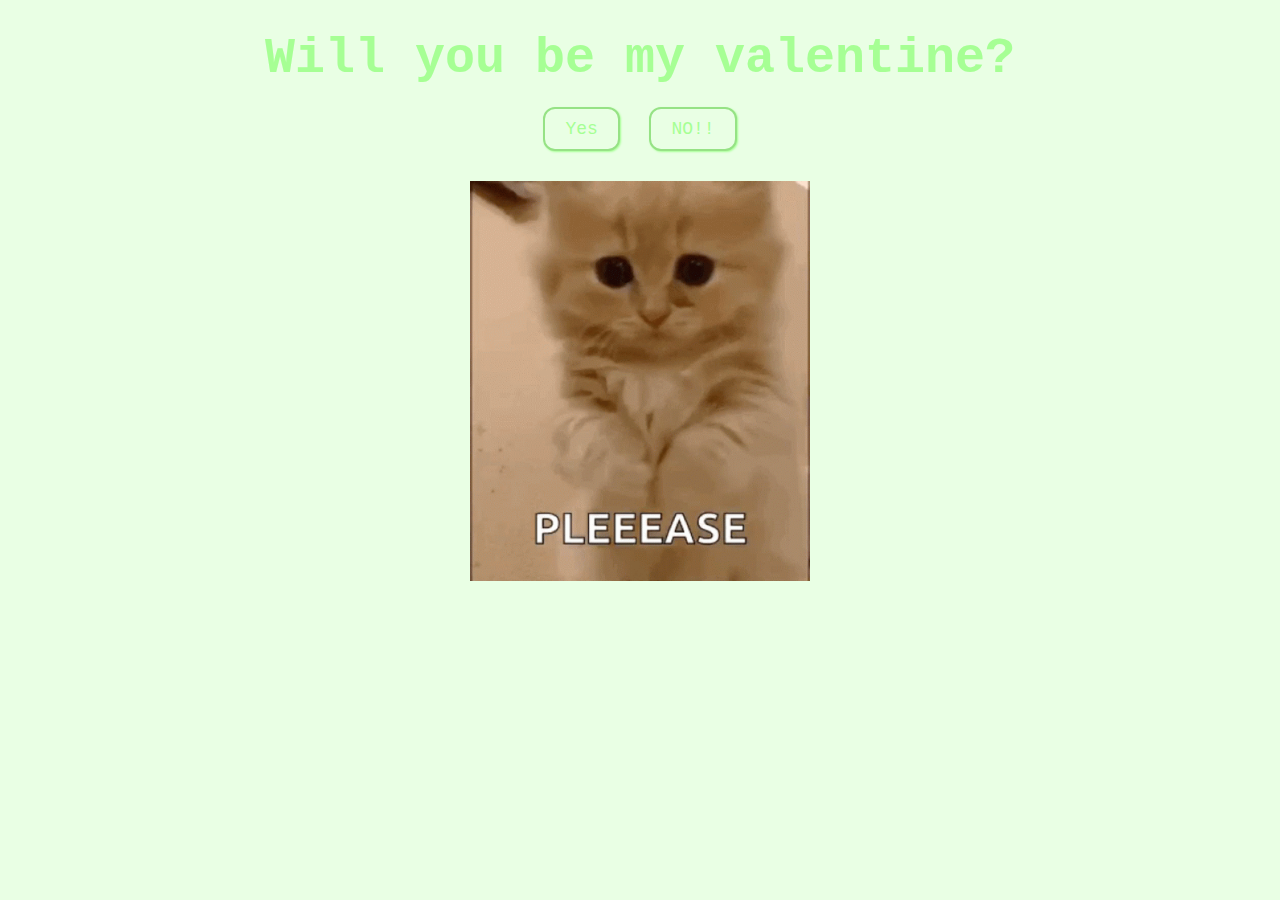
<file: index.html>
<!DOCTYPE html>
<html lang="en">
  <head>
    <meta charset="UTF-8" />
    <meta name="viewport" content="width=device-width, initial-scale=1.0" />
    <title>Be My Valentine</title>
    <link rel="stylesheet" href="css/valentine.css" />
  </head>
  <body>
    <div id="valentineQuestion"><b>Will you be my valentine?</b></div>
    <button class="answerButton" onclick="location.href='thankyou.html'">
      Yes
    </button>
    <button class="answerButton" id="noButton">NO!!</button>
    <br />
    <img src="cat.gif" alt="cat asking question" class="responsive" />

    <script>
      document
        .getElementById("noButton")
        .addEventListener("click", function () {
          var yesButton = document.querySelector(
            'button[onclick*="thankyou.html"]'
          );
          var currentFontSize = parseInt(
            window.getComputedStyle(yesButton).fontSize
          );
          yesButton.style.fontSize = currentFontSize + 10 + "px"; // Increase font size by 5px
        });
    </script>
  </body>
</html>
</file>
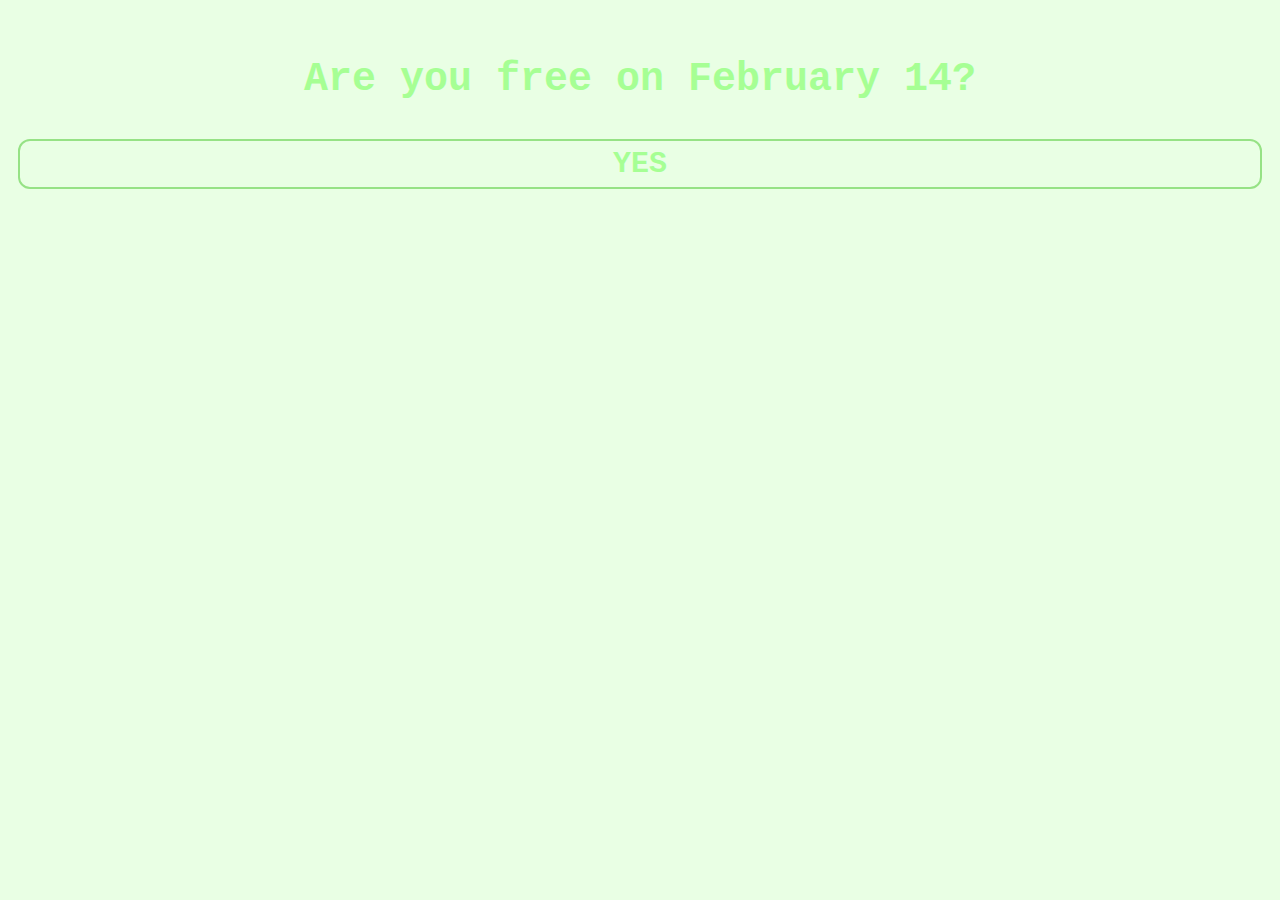
<file: date.html>
<!DOCTYPE html>
<html lang="en">

<head>
  <meta charset="UTF-8" />
  <meta name="viewport" content="width=device-width, initial-scale=1.0" />
  <title>Date</title>
  <link rel="stylesheet" href="css/date.css" />
</head>

<body>
  <h1 title="choose a date">Are you free on February 14?</h1>
  <button class="button" onclick="location.href='lastpage.html'">
    YES
  </button>
  </div>
  </form>
</body>

</html>
</file>
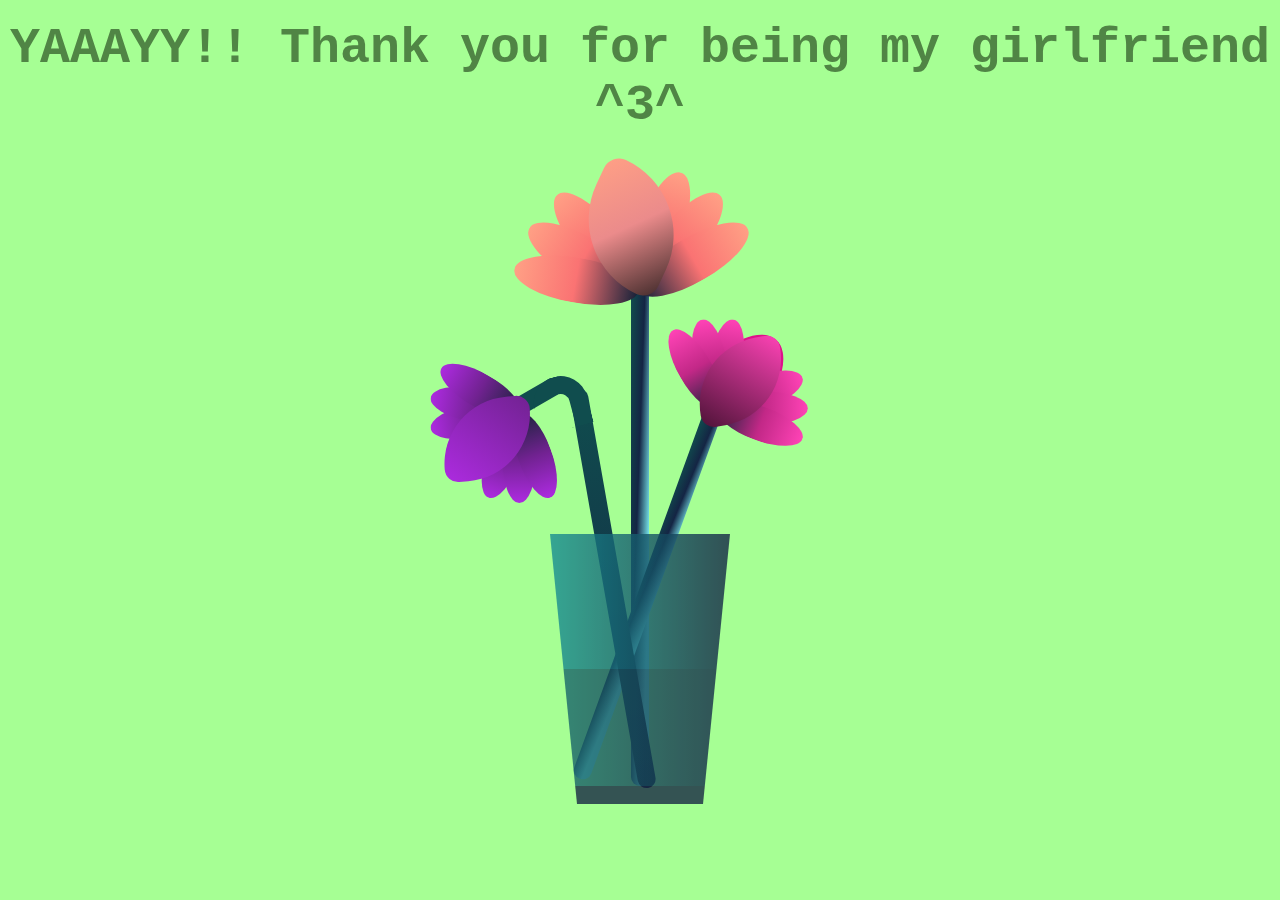
<file: lastpage.html>
<!DOCTYPE html>
<html lang="en">
  <head>
    <meta charset="UTF-8" />
    <meta name="viewport" content="width=device-width, initial-scale=1.0" />
    <title>Document</title>
    <link rel="stylesheet" href="css/flower.css" />
  </head>
  <body>
    <div id="thankyou"><b>YAAAYY!! Thank you for being my girlfriend ^3^</b></div>
    <div class="flower">
      <div class="f-wrapper">
        <div class="flower__line"></div>
        <div class="f">
          <div class="flower__leaf flower__leaf--1"></div>
          <div class="flower__leaf flower__leaf--2"></div>
          <div class="flower__leaf flower__leaf--3"></div>
          <div class="flower__leaf flower__leaf--4"></div>
          <div class="flower__leaf flower__leaf--5"></div>
          <div class="flower__leaf flower__leaf--6"></div>
          <div class="flower__leaf flower__leaf--7"></div>
          <div
            class="flower__leaf flower__leaf--8 flower__fall-down--yellow"
          ></div>
        </div>
      </div>

      <div class="f-wrapper f-wrapper--2">
        <div class="flower__line"></div>
        <div class="f">
          <div class="flower__leaf flower__leaf--1"></div>
          <div class="flower__leaf flower__leaf--2"></div>
          <div class="flower__leaf flower__leaf--3"></div>
          <div class="flower__leaf flower__leaf--4"></div>
          <div class="flower__leaf flower__leaf--5"></div>
          <div class="flower__leaf flower__leaf--6"></div>
          <div class="flower__leaf flower__leaf--7"></div>
          <div
            class="flower__leaf flower__leaf--8 flower__fall-down--pink"
          ></div>
        </div>
      </div>

      <div class="f-wrapper f-wrapper--3">
        <div class="flower__line"></div>
        <div class="f">
          <div class="flower__leaf flower__leaf--1"></div>
          <div class="flower__leaf flower__leaf--2"></div>
          <div class="flower__leaf flower__leaf--3"></div>
          <div class="flower__leaf flower__leaf--4"></div>
          <div class="flower__leaf flower__leaf--5"></div>
          <div class="flower__leaf flower__leaf--6"></div>
          <div class="flower__leaf flower__leaf--7"></div>
          <div
            class="flower__leaf flower__leaf--8 flower__fall-down--purple"
          ></div>
        </div>
      </div>
      <div class="flower__glass"></div>
    </div>
  </body>
</html>
</file>
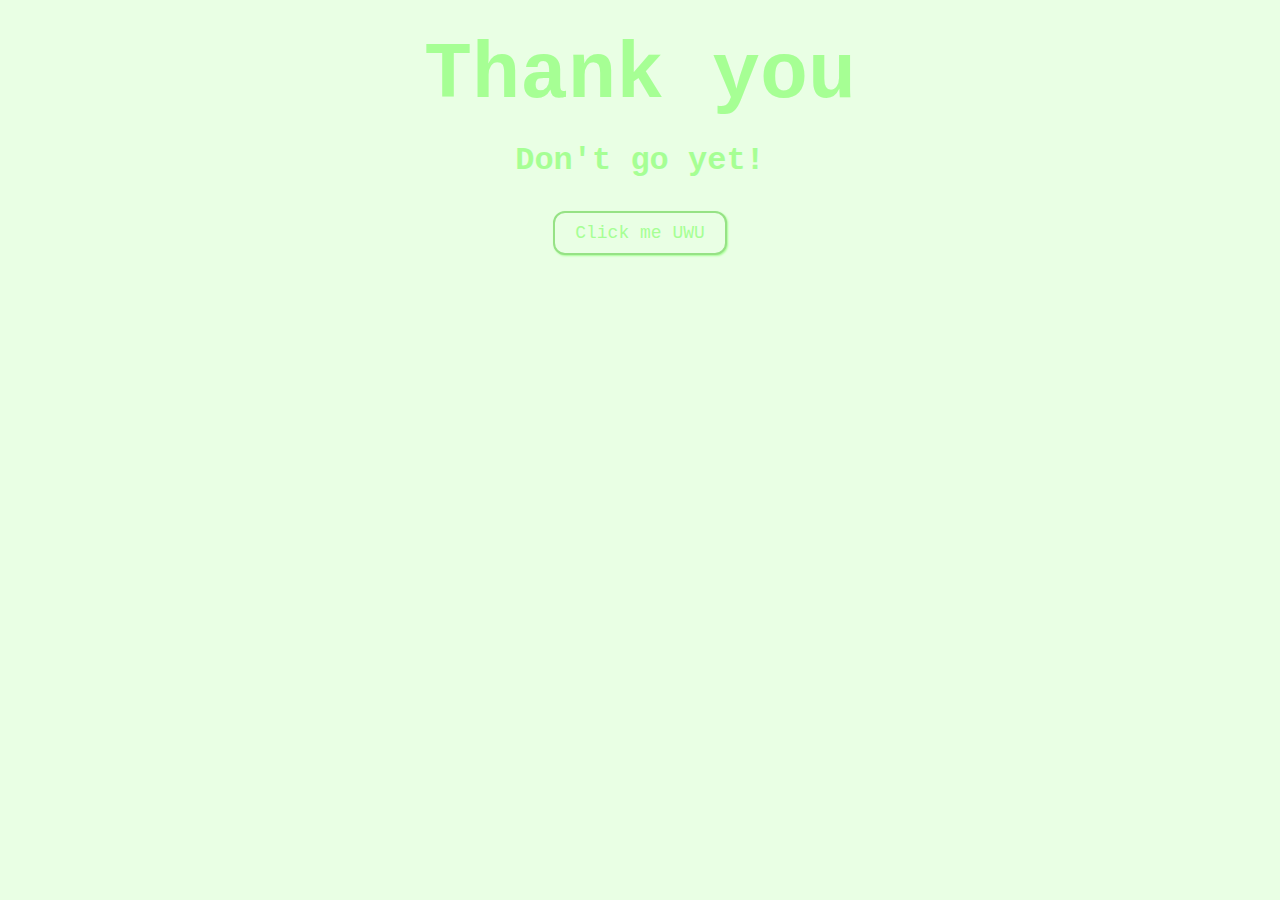
<file: thankyou.html>
<!DOCTYPE html>
<html lang="en">
  <head>
    <meta charset="UTF-8" />
    <meta name="viewport" content="width=device-width, initial-scale=1.0" />
    <title>Thank you</title>
    <link rel="stylesheet" href="css/lastpage.css" />
  </head>
  <body>
    <div id="thankyou"><b>Thank you</b></div>


    <h1>Don't go yet!</h1>
    <button class="button" onclick="location.href='date.html'">
      Click me UWU
    </button>
  </body>
</html>
</file>
<file: css/valentine.css>
body {
  text-align: center;
  margin-top: 30px;
  font-family: "Courier";
  background-color: #e9ffe4;
  color: #a6ff94;
}

img {
  height: 400px;
  width: auto;
  padding: 10px;
}

#valentineQuestion {
  font-size: 50px;
  margin-bottom: 10px;
}
.answerButton {
  padding: 10px 20px;
  font-size: 18px;
  cursor: pointer;
  margin: 10px;
  font-family: "courier";
  margin-bottom: 20px;
  background-color: #e9ffe4;
  color: #a6ff94;
  border-radius: 12px;
  border: 2px solid #96e285;
  box-shadow: 1px 1px 2px #a6ff94;
  transition: 0.3s;
}

.answerButton:hover {
  background-color: #a6ff94;
  color: #e9ffe4;
  border: 2px solid #a6ff94;
  box-shadow: 1px 1px 2px #e9ffe4;
}
</file>
<file: css/date.css>
body {
  text-align: center;
  margin-top: 30px;
  font-family: "Courier";
  background-color: #e9ffe4;
  color: #a6ff94;
  display: flex;
  flex-direction: column;
}
h1 {
  font-size: 40px;
}



.button {
  height: 50px;
  padding: 6px 10px;
  font-size: 30px;
  cursor: pointer;
  margin: 10px;
  font-family: "courier";
  font-weight: 900;
  margin-bottom: 10px;
  background-color: #e9ffe4;
  color: #a6ff94;
  border-radius: 12px;
  border: 2px solid #96e285;
  transition: 0.3s;
}

.button:hover {
  background-color: #a6ff94;
  color: #e9ffe4;
  border: 2px solid #a6ff94;
}
</file>
<file: css/flower.css>
*,
*::after,
*::before{
    padding: 0;
    margin: 0;
    box-sizing: border-box;
}

:root{
    --color-bg: linear-gradient(to top,#010329,#000005);
    --color-glass:linear-gradient(to left,#142544,#1a9092);
    --color-water:linear-gradient(to left,#142544,#1b6d6e);
}

body{
    background-color: #a6ff94;
    min-height: 100vh;
    display: flex;
    flex-direction: column; /* Change the direction to column */
    align-items: center;
    justify-content: flex-start; /* Align items to the start of the container */
    overflow: hidden;
	color: #508545;
	font-family: courier;
}

#thankyou {
    width: 100%; /* Ensure it spans the full width */
    text-align: center; /* Keep the text centered */
    margin-top: 20px; /* Add some space at the top */
    z-index: 1000; /* Ensure it's above other elements if needed */
    position: relative; /* Adjust based on layout needs */
	margin-bottom: 400px;
	font-size: 50px;
}

.flower{
    position: relative;
}

.flower__glass{
    width:20vmin;
    height: 30vmin;
    background-image: var(--color-glass);
    clip-path: polygon(0 0, 100% 0, 85% 100%, 15% 100%);
    opacity: .8;
    position: relative;
}

.flower__glass::after{
    content: '';
    position: absolute;
    bottom: 0;
    left: 0;
    background-color: #182843;
    width: 100%;
    height: 2vmin;
}

.flower__glass::before{
    content: '';
    position: absolute;
    bottom: 0;
    left: 0;
    background-image: var(--color-water);
    width: 100%;
    height: 15vmin;
}

.f-wrapper{
    position: absolute;
    left: 45%;
    bottom: 2vmin;
}

.f-wrapper--2{
    left: 50%;
    bottom: 5%;
    transform-origin: 10% left;
    transform: rotate(20deg);
}

.f-wrapper--3{
    left: 30%;
    bottom: 5%;
    transform-origin: 10% left;
    transform: rotate(-10deg);
}

.f-wrapper--3 .flower__line{
    height: 45vmin;
    position: relative;
}

.f-wrapper--3 .flower__line::after{
    content: '';
    position: absolute;
    left:0;
    top: 0;
    width: 6vmin;
    height: 6vmin;
    transform: translate(-69%,-30%) rotate(-5deg);
    border-radius:10vmin 10vmin 0 0;
    border: 2vmin solid  #104d4e;
    border-bottom: transparent;
    border-left: transparent;
}

.f-wrapper--3 .flower__line::before{
    content: '';
    position: absolute;
    left:-40%;
    top: -1%;
    width: 6vmin;
    height: 2vmin;
    transform-origin: right;
    transform: translate(-100%,-80%) rotate(-20deg);
    background-color: #104d4e;
    border-radius: 2vmin;
}

.f-wrapper--3 .flower__line{
    background-image: linear-gradient(to top,#142544,#104d4e);
}


.f-wrapper--2 .flower__line{
    height: 45vmin;
}

.f-wrapper--2 .f{
    transform: translateX(-50%) rotate(20deg);
}

.f-wrapper--3 .f{
    transform: translate(-350%,-50%) rotate(-120deg);
}

.f-wrapper--2 .flower__leaf:not(:first-child){
    width: 3.8vmin;
    height: 10vmin;
    background-image: linear-gradient(to bottom, #ff43b6 ,#c22887, #1a233a 99%);
}

.f-wrapper--3 .flower__leaf:not(:first-child){
    width: 3.8vmin;
    height: 10vmin;
    background-image: linear-gradient(to bottom, #ad2be0 ,#712291, #1a233a 99%);
}

.f-wrapper--3 .flower__leaf--1{
    width: 8vmin;
    height: 10vmin;
    bottom: 2vmin;
    background-color: #ad2be0;
}

.f-wrapper--2 .flower__leaf--1{
    width: 8vmin;
    height: 10vmin;
    bottom: 2vmin;
    background-color: #de118b;
}

.f-wrapper--2 .f .flower__leaf--8{
    width: 10vmin;
    height: 9vmin;
    bottom: 3vmin;
    left: -30%;
    transform: rotate(-50deg);
    background-image: linear-gradient(to left bottom, #ff43b6 ,#4d1337);;
}

.f-wrapper--3 .f .flower__leaf--8{
    width: 10vmin;
    height: 9vmin;
    left: -10% !important;
    background-image: linear-gradient(to left bottom, #ad2be0 ,#712291);;
}

.flower__line{
    width: 2vmin;
    height: 56vmin;
    background-image: linear-gradient(to left top,#82fdff 20%,#142544,#104d4e);
    border-radius: 4vmin;
}

.f{
    position: absolute;
    top: 1vmin;
    left: 50%;
    transform: translateX(-50%) rotate(-10deg);
    width: 2vmin;
    height: 2vmin;
}


.flower__leaf{
    position: absolute;
    left: 50%;
    bottom: 2vmin;
    transform: translateX(-50%);
    width: 5vmin;
    height: 14vmin;
    background-image: linear-gradient(to bottom, #ffa085 ,#fa7373, #1a233a 99%);

    clip-path: ellipse(50% 50% at 50% 50%);
    transform-origin: center bottom;
    animation: open-flower 2s 1s backwards;
}

.flower__leaf--1{
    width: 10vmin;
    height: 12vmin;
    bottom: 3vmin;
    border-radius: 50% 50% 50% 50% / 80% 80% 20% 20%;
    background-color: #e24f5f;
    background-image: none;
    animation: open-flowe--middle  1.4s 1s backwards;
}

.flower__leaf--2{
    transform: translateX(-50%) rotate(-30deg);
}
.flower__leaf--3{
    transform: translateX(-50%) rotate(-50deg);
}
.flower__leaf--4{
    transform: translateX(-50%) rotate(-70deg);
}

.flower__leaf--5{
    transform: translateX(-50%) rotate(30deg);
}

.flower__leaf--6{
    transform: translateX(-50%) rotate(50deg);
}

.flower__leaf--7{
    transform: translateX(-50%) rotate(70deg);
}

.flower__leaf--8{
    width: 13vmin;
    height: 11vmin;
    bottom: 6vmin;
    left: -30%;
    border-radius: none;
    clip-path: none;
    border-radius: 10vmin 2vmin 10vmin 2vmin;
    transform: rotate(-55deg);
    background-image: linear-gradient(to left bottom, #ffa085 ,#eb8b8b,#492f2f 98%);
}

.flower__fall-down--yellow{
    animation: flower-fall-down-yellow  8s 1.2s linear forwards;
}

.flower__fall-down--pink{
    animation: flower-fall-down-pink  5s 1.2s linear forwards;
}

.flower__fall-down--purple{
    bottom: 4vmin;
    animation:flower-fall-down-purple  6s 1.2s linear forwards, flower-falling 6s 7.2s linear infinite;
}


@keyframes open-flower{
        0%{
            transform:  translateX(-50%) rotate(0);
        }
}

@keyframes open-flowe--middle {
    0%{
        opacity: 0;
        transform: translateX(-50%) scale(0);
    }
}

@keyframes flower-fall-down-pink {

    0%{
        transform: rotate(-55deg);
    }

    50%{
        transform: rotateX(-100deg);
    }

    100%{
        transform:translate(2vmin,28vmin);
    }

}

@keyframes flower-fall-down-yellow {

    0%{
        transform: rotate(-55deg);
    }

    50%{
        bottom: 3vmin;
        transform: rotateX(-100deg);
    }

    100%{
        transform:translate(2vmin,70vmin) rotate(150deg);
    }

}

@keyframes flower-fall-down-purple {

    0%{
        transform: rotate(-50deg);
    }

    25%{
        bottom: 1vmin ;
        transform: rotateX(-100deg);
        perspective: 0px;
    }

    50%{
        perspective: 0px;
        transform:translate(-30vmin,2vmin) rotate(90deg);
    }

    75%{
        perspective: 0px;
        transform:translate(-34vmin,-2vmin);
    }

    100%{
        transform-origin: center;
        transform:translate(-34vmin,-2vmin) rotateY(-80deg) rotateX(35deg);
    }

}

@keyframes flower-falling {
    0%,100%{
        transform-origin: center;
        transform:translate(-34vmin,-2vmin) rotateY(-80deg) rotateX(35deg);
    }

    25%{
        transform-origin: center;
        transform:translate(-34.4vmin,-2vmin) rotateY(-84deg) rotateX(35deg);
    }

    50%{
        transform-origin: center;
        transform:translate(-32vmin,-4.2vmin) rotateY(-80deg) rotateX(35deg);
    }

    75%{
        transform-origin: center;
        transform:translate(-36vmin,1.1vmin) rotateY(-80deg) rotateX(35deg);
    }
}
</file>
<file: css/lastpage.css>
body {
  text-align: center;
  margin-top: 30px;
  font-family: "Courier";
  background-color: #e9ffe4;
  color: #a6ff94;
}
#thankyou {
  font-size: 80px;
  margin-bottom: 20px;
}

.button {
  padding: 10px 20px;
  font-size: 18px;
  cursor: pointer;
  margin: 10px;
  font-family: "courier";
  margin-bottom: 20px;
  background-color: #e9ffe4;
  color: #a6ff94;
  border-radius: 12px;
  border: 2px solid #96e285;
  box-shadow: 1px 1px 2px #a6ff94;
  transition: 0.3s;
}

.button:hover {
  background-color: #a6ff94;
  color: #e9ffe4;
  border: 2px solid #a6ff94;
  box-shadow: 1px 1px 2px #e9ffe4;
}
</file>
